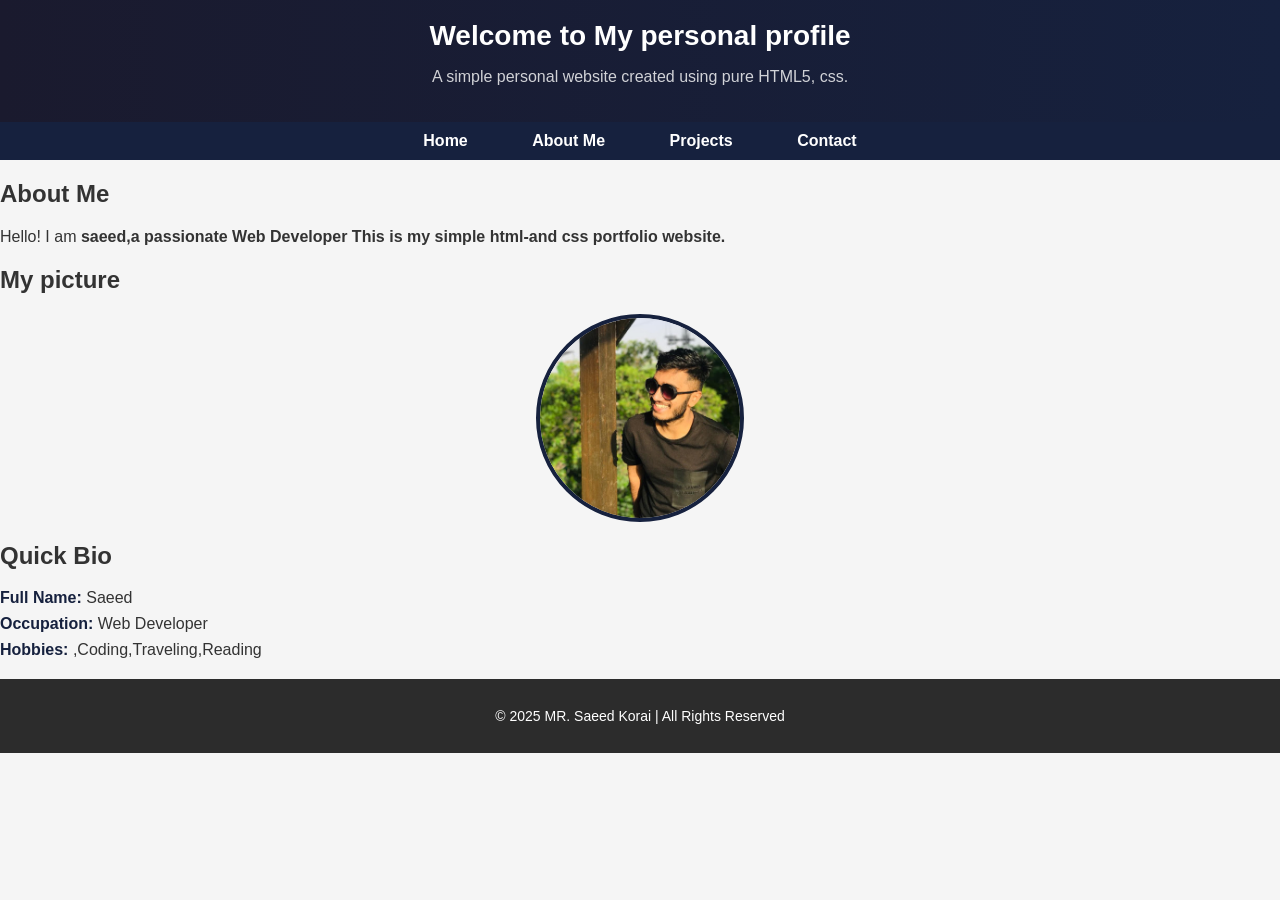
<file: index.html>
<!DOCTYPE html>
<html lang="en">
<head>
 <meta charset="UTF-8">
    <meta name="viewport" content="width=device-width, initial-scale=1.0">
    <title>Personal profile - Home</title>
    <link rel="stylesheet" href="styles.css">

</head>
<body>
      
    <!--Header Section-->
    <header>
        <h1>Welcome to My personal profile</h1>
        <p>A simple personal website created using pure HTML5, css.</p>
    </header>


    <!--Navigation Menu-->
    <nav>
        <ul>
            <li><a href="index.html">Home</a></li>
            <li><a href="about.html">About Me</a></li>
            <li><a href="projects.html">Projects</a></li>
            <li><a href="contact.html">Contact</a></li>

        </ul> 
    </nav>



    <!--main content-->
    <main>
        <h2>About Me</h2>
        <p> Hello! I am <strong> saeed,a passionate Web Developer This is my simple html-and css portfolio website.</strong></p>
<h2> My picture</h2>
<img src="unnamed.jpg" alt="profile picture"width="200">

    <h2>Quick Bio</h2>
    <ul> 
        <li><strong>Full Name: </strong>Saeed</li>
        <li><strong>Occupation: </strong>Web Developer</li>
        <li><strong>Hobbies: </strong>,Coding,Traveling,Reading</li>
    </ul>
 
    </section>




<!-- Footer-->
    <footer> 
        <p>&copy; 2025 MR. Saeed Korai | All Rights Reserved </p>
    </footer>


    
</body>
</html>
</file>
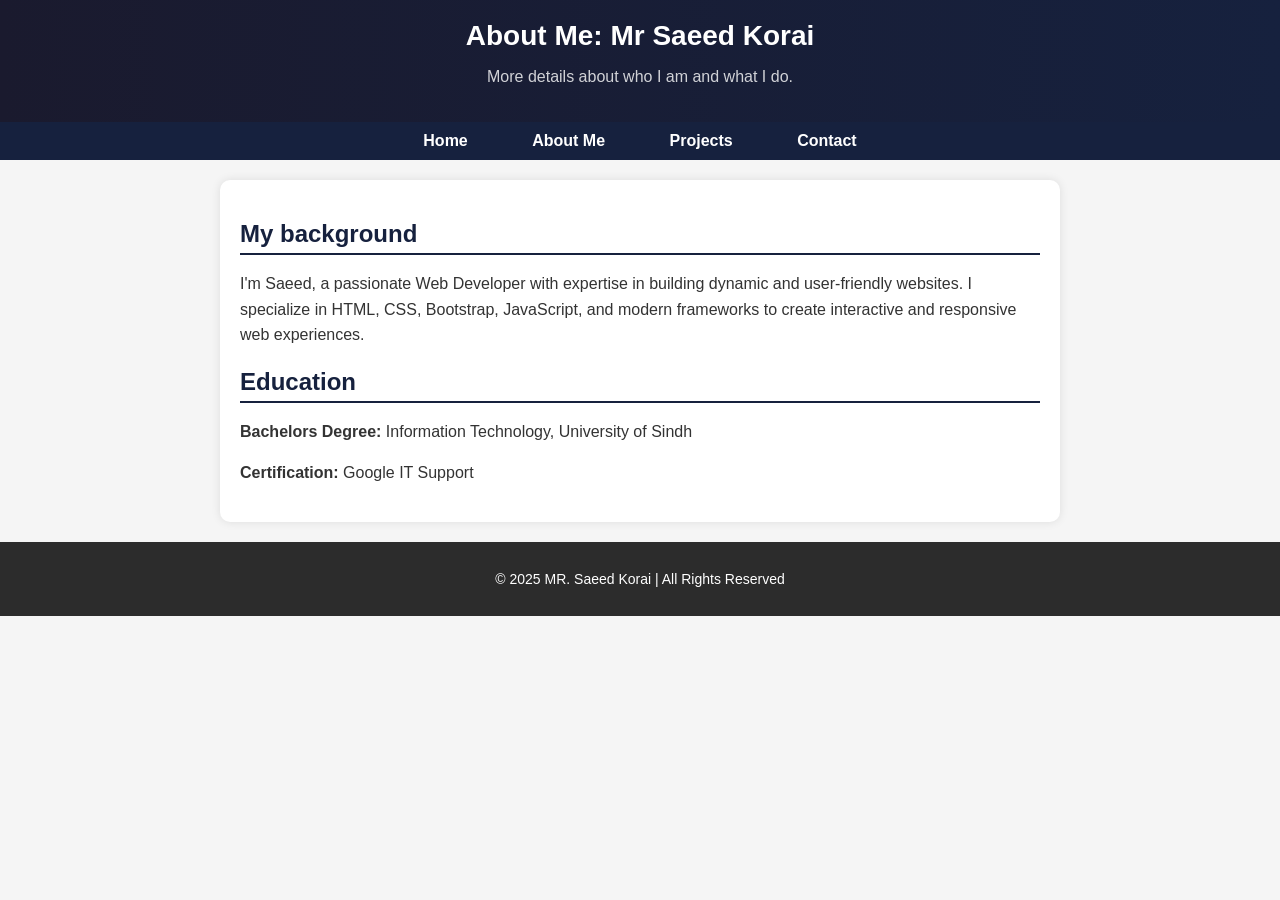
<file: about.html>
<!DOCTYPE html>
<html lang="en">
<Head>
 <meta charset="UTF-8">
    <meta name="viewport" content="width=device-width, initial-scale=1.0">
    <title>personal profile - Home</title>
    <link rel="stylesheet" href="styles.css">

</head>
<body>


      
    <!--Header Section-->
    <header>
        <h1>About Me: Mr Saeed Korai</h1>
        <p>More details about who I am and what I do.</p>
    </header>




    <!--Navigation Menu-->
    <nav>
        <ul>
            <li><a href="index.html">Home</a></li>
            <li><a href="about.html">About Me</a></li>
            <li><a href="projects.html">Projects</a></li>
            <li><a href="contact.html">Contact</a></li>

        </ul> 
    </nav>

    <!-- main content -->
    <section> 
        <h2>My background</h2>
        <p> I'm Saeed, a passionate Web Developer with expertise in building dynamic and user-friendly websites.
             I specialize in HTML, CSS, Bootstrap, JavaScript, and modern frameworks to create interactive and responsive web experiences. </p>
        
        
        


        <h2>Education</h2>
        <p><strong> Bachelors Degree: </strong> Information Technology, University of Sindh </p>
        <p><strong> Certification:</strong> Google IT Support</p>
       </section>



    <!-- Footer-->
        <footer> 
            <p>&copy; 2025 MR. Saeed Korai | All Rights Reserved </p>
        </footer>




    </body>
    </html>
</file>
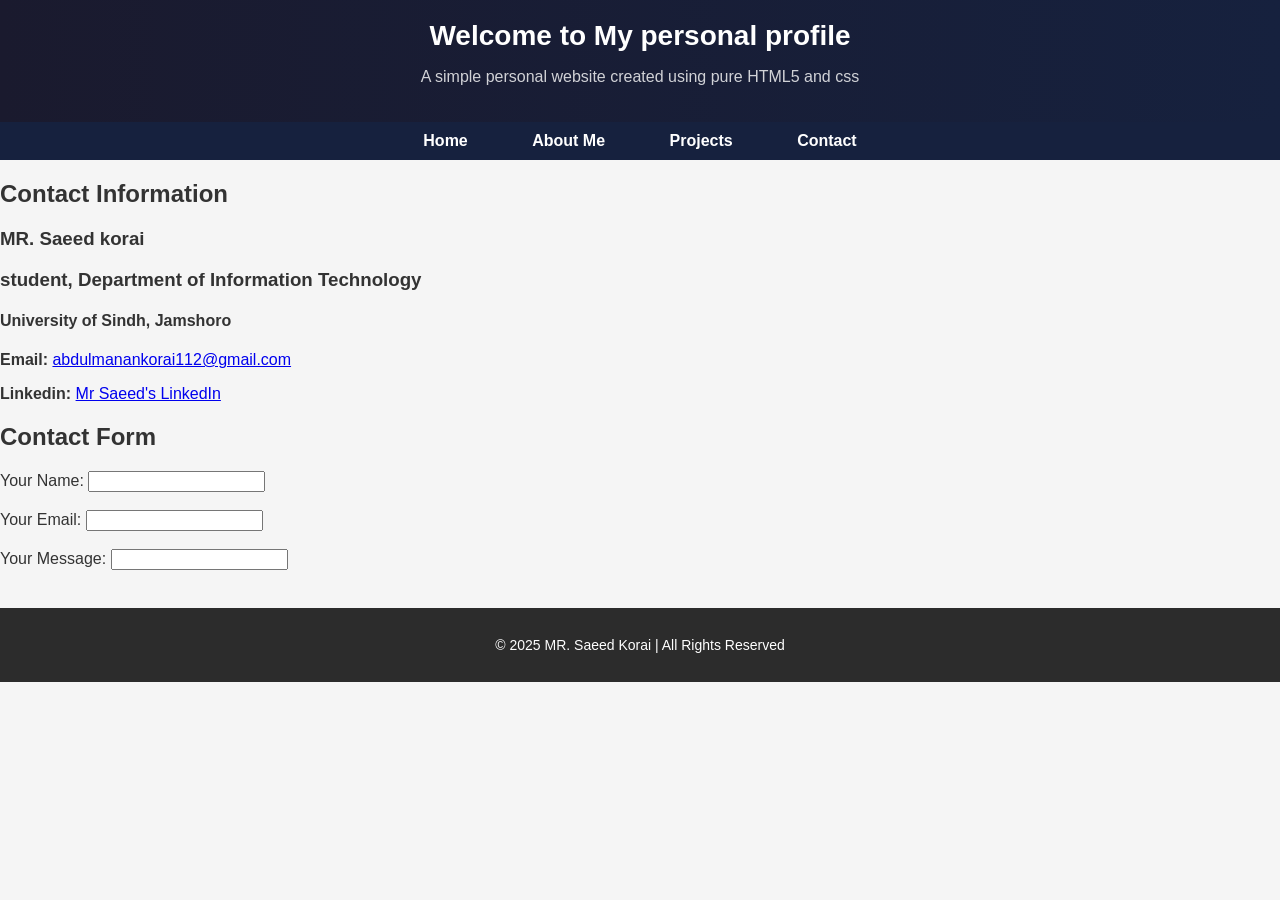
<file: contact.html>
<!DOCTYPE html>
<html lang="en">
<head>
 <meta charset="UTF-8">
    <meta name="viewport" content="width=device-width, initial-scale=1.0">
    <title>personal profile - Home</title>
    <link rel="stylesheet" href="styles.css">

</head>
<body>
      
    <!--Header Section-->
    <header>
        <h1>Welcome to My personal profile</h1>
        <p>A simple personal website created using pure HTML5 and css</p>
    </header>




    <!--Navigation Menu-->
    <nav>
        <ul>
            <li><a href="index.html">Home</a></li>
            <li><a href="about.html">About Me</a></li>
            <li><a href="projects.html">Projects</a></li>
            <li><a href="contact.html">Contact</a></li>

        </ul> 
    </nav>



    <main>
    <h2> Contact Information</h2>
    <h3> MR. Saeed korai </h3>
    <h3> student, Department of Information Technology</h3>
    <h4> University of Sindh, Jamshoro</h4>
    <p><strong>Email: </strong><a href="mailto:abdulmanankorai112@gmail.com">abdulmanankorai112@gmail.com</a></p>
    <p><strong>Linkedin: </strong><a href="https://www.linkedin.com/in/saeed-abdulmannan-981311313">Mr Saeed's LinkedIn</a></p>





    <h2>Contact Form</h2>



    <form action="submit_form.html" method="post">
    <label for="name">Your Name:</label>
    <input type="text" id="name" name="name" required><br><br>

    <label for="email">Your Email:</label>
    <input type="email" id="email" name="email" required><br><br>

    <label for="message">Your Message:</label>
    <input type="text" id="message" name="message" required><br><br>

            </form>

        </main>

    <!-- Footer-->
    <footer> <p>&copy; 2025 MR. Saeed Korai | All Rights Reserved </p></footer>



    
    </body>
    </html>
</file>
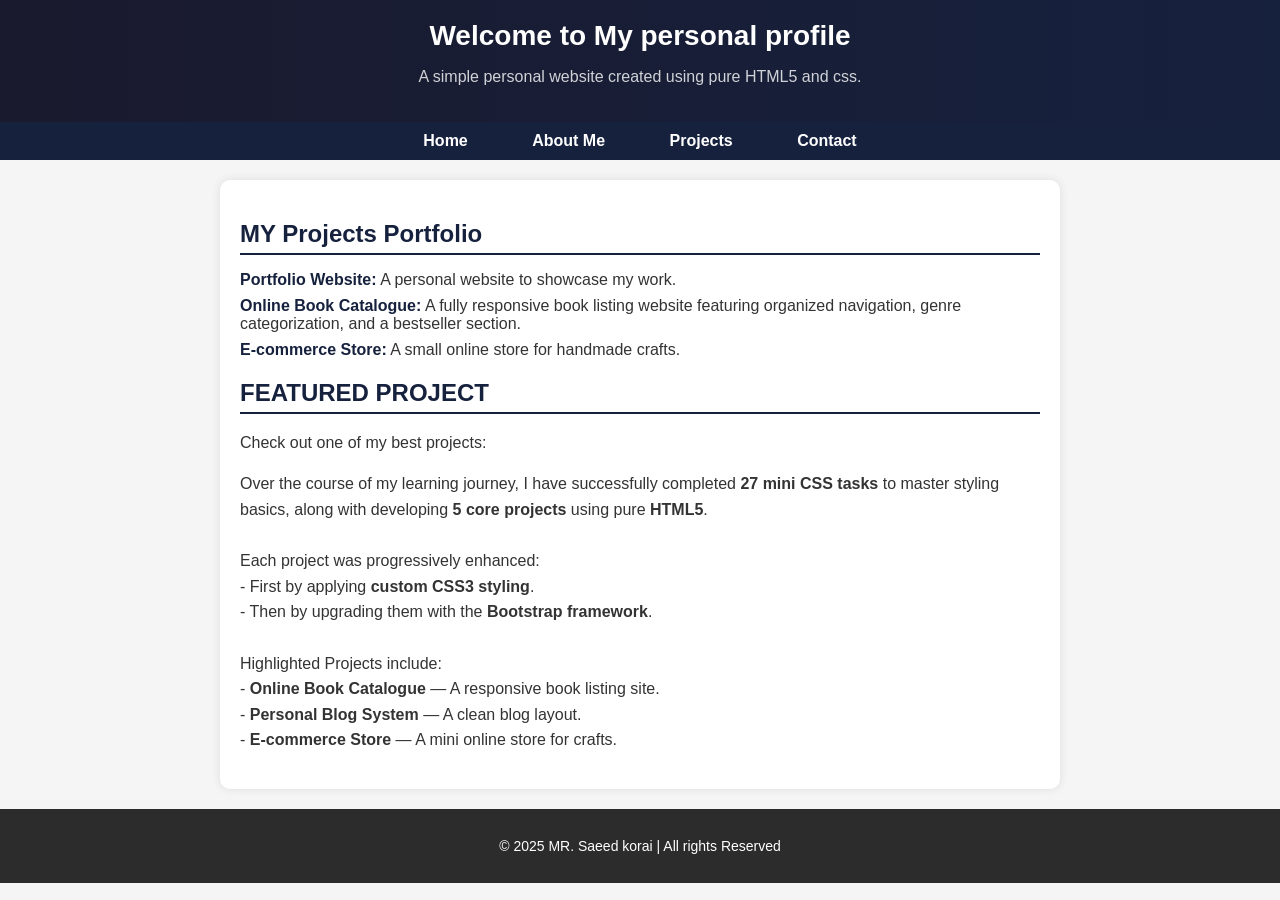
<file: projects.html>
<!DOCTYPE html>
<html lang="en">
<head>
 <meta charset="UTF-8">
    <meta name="viewport" content="width=device-width, initial-scale=1.0">
    <title>personal profile - Home</title>
    <link rel="stylesheet" href="styles.css">


</head>
<body>
      
    <!--Header Section-->
    <header>
        <h1>Welcome to My personal profile</h1>
        <p>A simple personal website created using pure HTML5 and css.</p>
    </header>




    <!--Navigation Menu-->
    <nav>
        <ul>
            <li><a href="index.html">Home</a></li>
            <li><a href="about.html">About Me</a></li>
            <li><a href="projects.html">Projects</a></li>
            <li><a href="contact.html">Contact</a></li>

        </ul> 
    </nav>



    <!-- main content -->
    <section>
        <h2>MY Projects Portfolio</h2>
        <ul> 
            <li><strong>Portfolio Website:</strong> A personal website to showcase my work.</li>
            <li><strong>Online Book Catalogue:</strong> A fully responsive book listing website featuring organized navigation, genre categorization, and a bestseller section.</li>
            <li><strong>E-commerce Store:</strong> A small online store for handmade crafts.</li>
        </ul>
    
        <h2>FEATURED PROJECT</h2>
        <p>Check out one of my best projects:</p>
    
        <p>
            Over the course of my learning journey, I have successfully completed <strong>27 mini CSS tasks</strong> to master styling basics, along with developing <strong>5 core projects</strong> using pure <strong>HTML5</strong>.<br><br>
            Each project was progressively enhanced:<br>
            - First by applying <strong>custom CSS3 styling</strong>.<br>
            - Then by upgrading them with the <strong>Bootstrap framework</strong>.<br><br>
            Highlighted Projects include:<br>
            - <strong>Online Book Catalogue</strong> — A responsive book listing site.<br>
            - <strong>Personal Blog System</strong> — A clean blog layout.<br>
            - <strong>E-commerce Store</strong> — A mini online store for crafts.
        </p>
    </section>
    






    <!-- Footer-->
        <footer>
            <p>&copy; 2025 MR. Saeed korai | All rights Reserved</p>
        
        </footer>
   
        </body>
        </html>
</file>
<file: styles.css>
/* General Styles */
body {
    font-family: Arial, sans-serif;
    background-color: #f5f5f5;
    color: #333;
    margin: 0;
    padding: 0;
}

/* Header Section */
header {
    background: linear-gradient(to right, #1a1a2e, #16213e);
    color: white;
    text-align: center;
    padding: 20px;
}

header h1 {
    margin: 0;
    font-size: 28px;
}

header p {
    font-size: 16px;
    opacity: 0.8;
}

/* Navigation Menu */
nav {
    background-color: #16213e;
    padding: 10px 0;
    text-align: center;
}

nav ul {
    list-style: none;
    padding: 0;
    margin: 0;
}

nav ul li {
    display: inline;
    margin: 0 15px;
}

nav ul li a {
    text-decoration: none;
    color: white;
    font-weight: bold;
    padding: 8px 15px;
    transition: 0.3s;
}

nav ul li a:hover {
    background-color: #0f3460;
    border-radius: 5px;
}

/* Main Section */
section {
    max-width: 800px;
    margin: 20px auto;
    background: white;
    padding: 20px;
    border-radius: 10px;
    box-shadow: 0px 0px 10px rgba(0, 0, 0, 0.1);
}

section h2 {
    color: #16213e;
    border-bottom: 2px solid #16213e;
    padding-bottom: 5px;
    margin-bottom: 15px;
}

section p {
    line-height: 1.6;
}

ul {
    list-style: none;
    padding: 0;
}

ul li {
    margin-bottom: 8px;
}

ul li strong {
    color: #16213e;
}

/* Profile Image */
img {
    display: block;
    margin: 10px auto;
    width: 200px;
    border-radius: 50%;
    border: 4px solid #16213e;
}

/* Footer */
footer {
    background-color: #2c2c2c;
    color: white;
    text-align: center;
    padding: 15px;
    margin-top: 20px;
    font-size: 14px;
}
</file>
